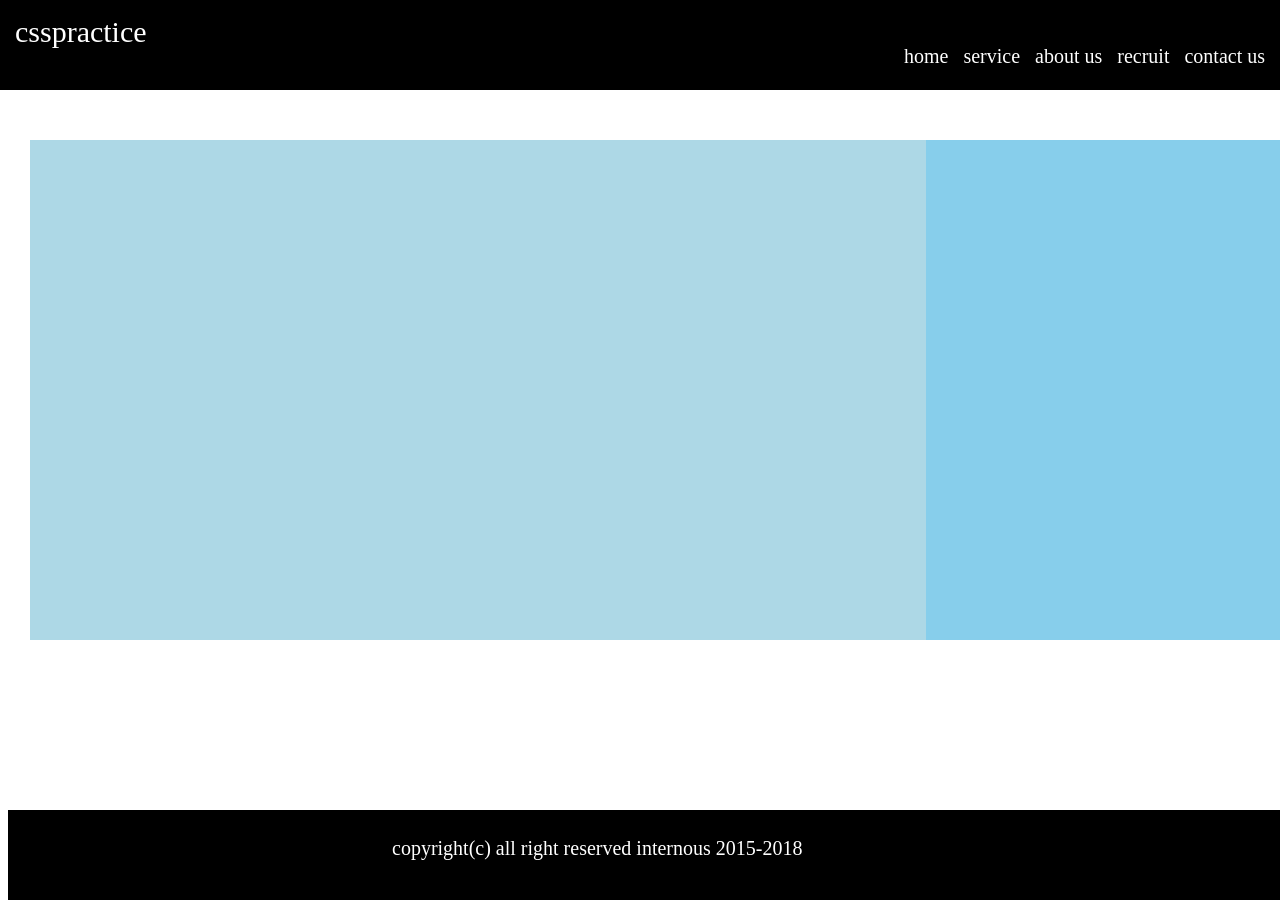
<file: 研修制作物/karumu/index.html>
<!DOCTYPE html>
<html lang="ja">
 <head>
    <meta charset="UTF-8">
    <title>カラムレイアウト</title>
    <link rel="stylesheet" type="text/css" href="style.css">
 </head>
    <body>
  
    
      
        
 <main>
<div class="main-container">
<div class="left"></div>
<div class="right"></div>
</div>


</main>  
         
            
              
                
                  
                    
                      
                          
<header>





<div class="logo">csspractice</div>
<div class="info">
    <ul>
        <li>home</li>
        <li>service</li>
        <li>about us</li>
        <li>recruit</li>
        <li>contact us</li>
    </ul>
    
</div>
</header>

      
                  



<footer>

<div class="campany">copyright(c) all right reserved internous 2015-2018</div>

</footer>   
    
          
       
    </body>
</html>
</file>
<file: 研修制作物/karumu/style.css>
header{
    position:absolute;
    top:0px;
    left:0px;
    width:100%;
    height:10%;
    background-color:black;
}

.logo{
    position:absolute;
    top:15px;
    left:15px;
    font-size:30px;
    color:white;
    height:10%;
    
    
}

.info{
    float:right;
}

.info li{
    
    float:left;
    list-style-type:none;
    color: white;
    font-size:20px;
    line-height:80px;
    margin-right:15px;
    
    
}
    
main{clear:both;}



.right{
    position:absolute;
    top:140px;
    left:30px;
    float:left;
    background-color:lightblue;
    width:70%;
    height:500px;
    
}

.left{
    position:absolute;
    top:140px;
    left:450px;
    float:left;
    background-color:skyblue;
    width:70%;
    height:500px;
    
}






footer{
    position:absolute;
    bottom:0px;
    width:100%;
    height:10%;
    background-color:black;
}

.campany{
    font-size:20px;
    color:white;
    height:10%;
    text-align:center;
     position:absolute;
    top:30%;
    left:30%;
}
</file>
